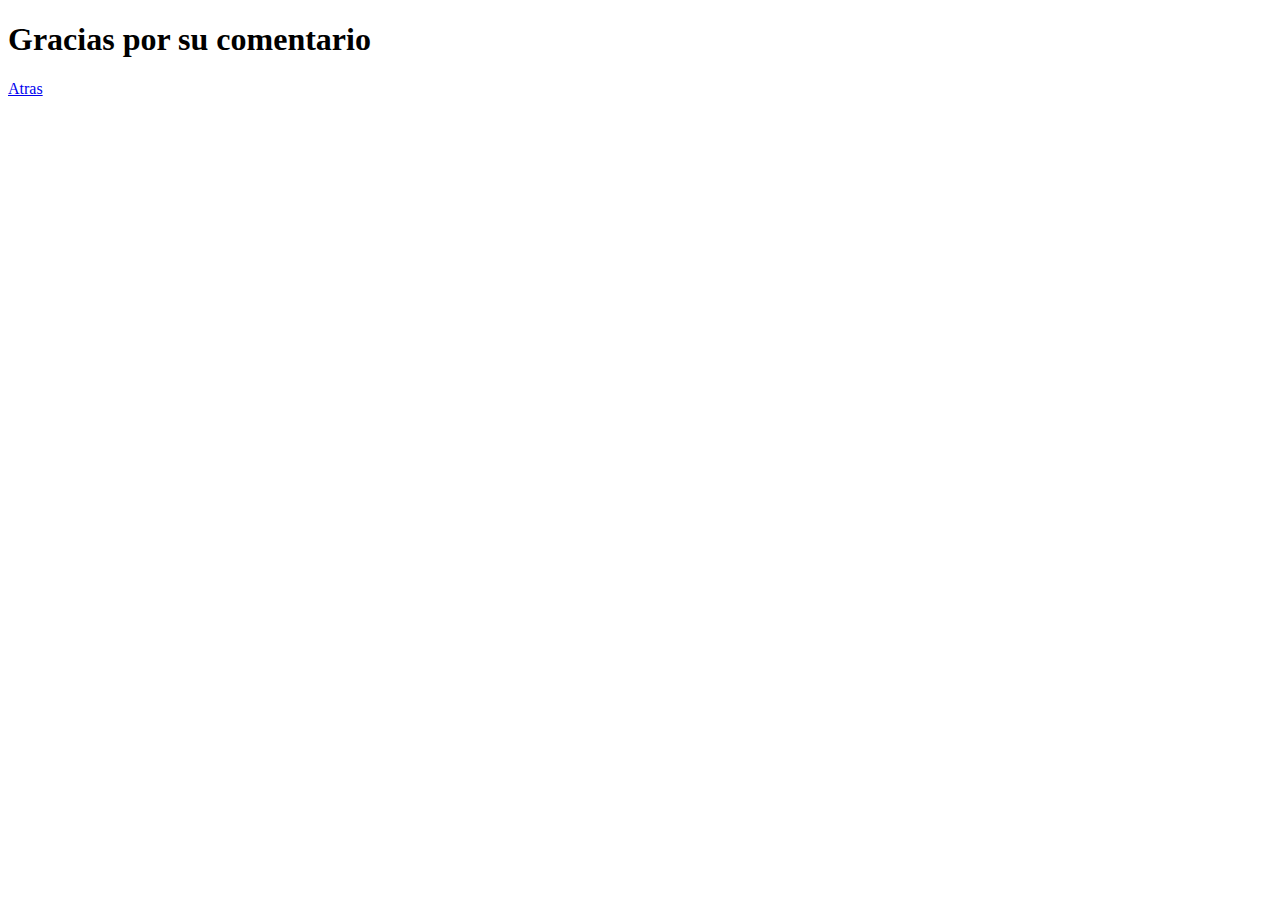
<file: Proyecto/otra.html>
<!DOCTYPE html>
<html lang="en">
  <head>
    <meta charset="UTF-8" />
    <meta http-equiv="X-UA-Compatible" content="IE=edge" />
    <meta name="viewport" content="width=device-width, initial-scale=1.0" />
    <link
      href="https://cdn.jsdelivr.net/npm/bootstrap@5.2.2/dist/css/bootstrap.min.css"
      rel="stylesheet"
      integrity="sha384-Zenh87qX5JnK2Jl0vWa8Ck2rdkQ2Bzep5IDxbcnCeuOxjzrPF/et3URy9Bv1WTRi"
      crossorigin="anonymous"
    />
    <title>Document</title>
  </head>
  <body>
    <h1 class="text-center mt-5">Gracias por su comentario</h1>
    <div class="container d-flex justify-content-center align-content-center mt-4">
      <a href="./index.html" class="btn btn-success">Atras</a>
    </div>

    <script
      src="https://cdn.jsdelivr.net/npm/bootstrap@5.2.2/dist/js/bootstrap.bundle.min.js"
      integrity="sha384-OERcA2EqjJCMA+/3y+gxIOqMEjwtxJY7qPCqsdltbNJuaOe923+mo//f6V8Qbsw3"
      crossorigin="anonymous"
    ></script>
  </body>
</html>
</file>
